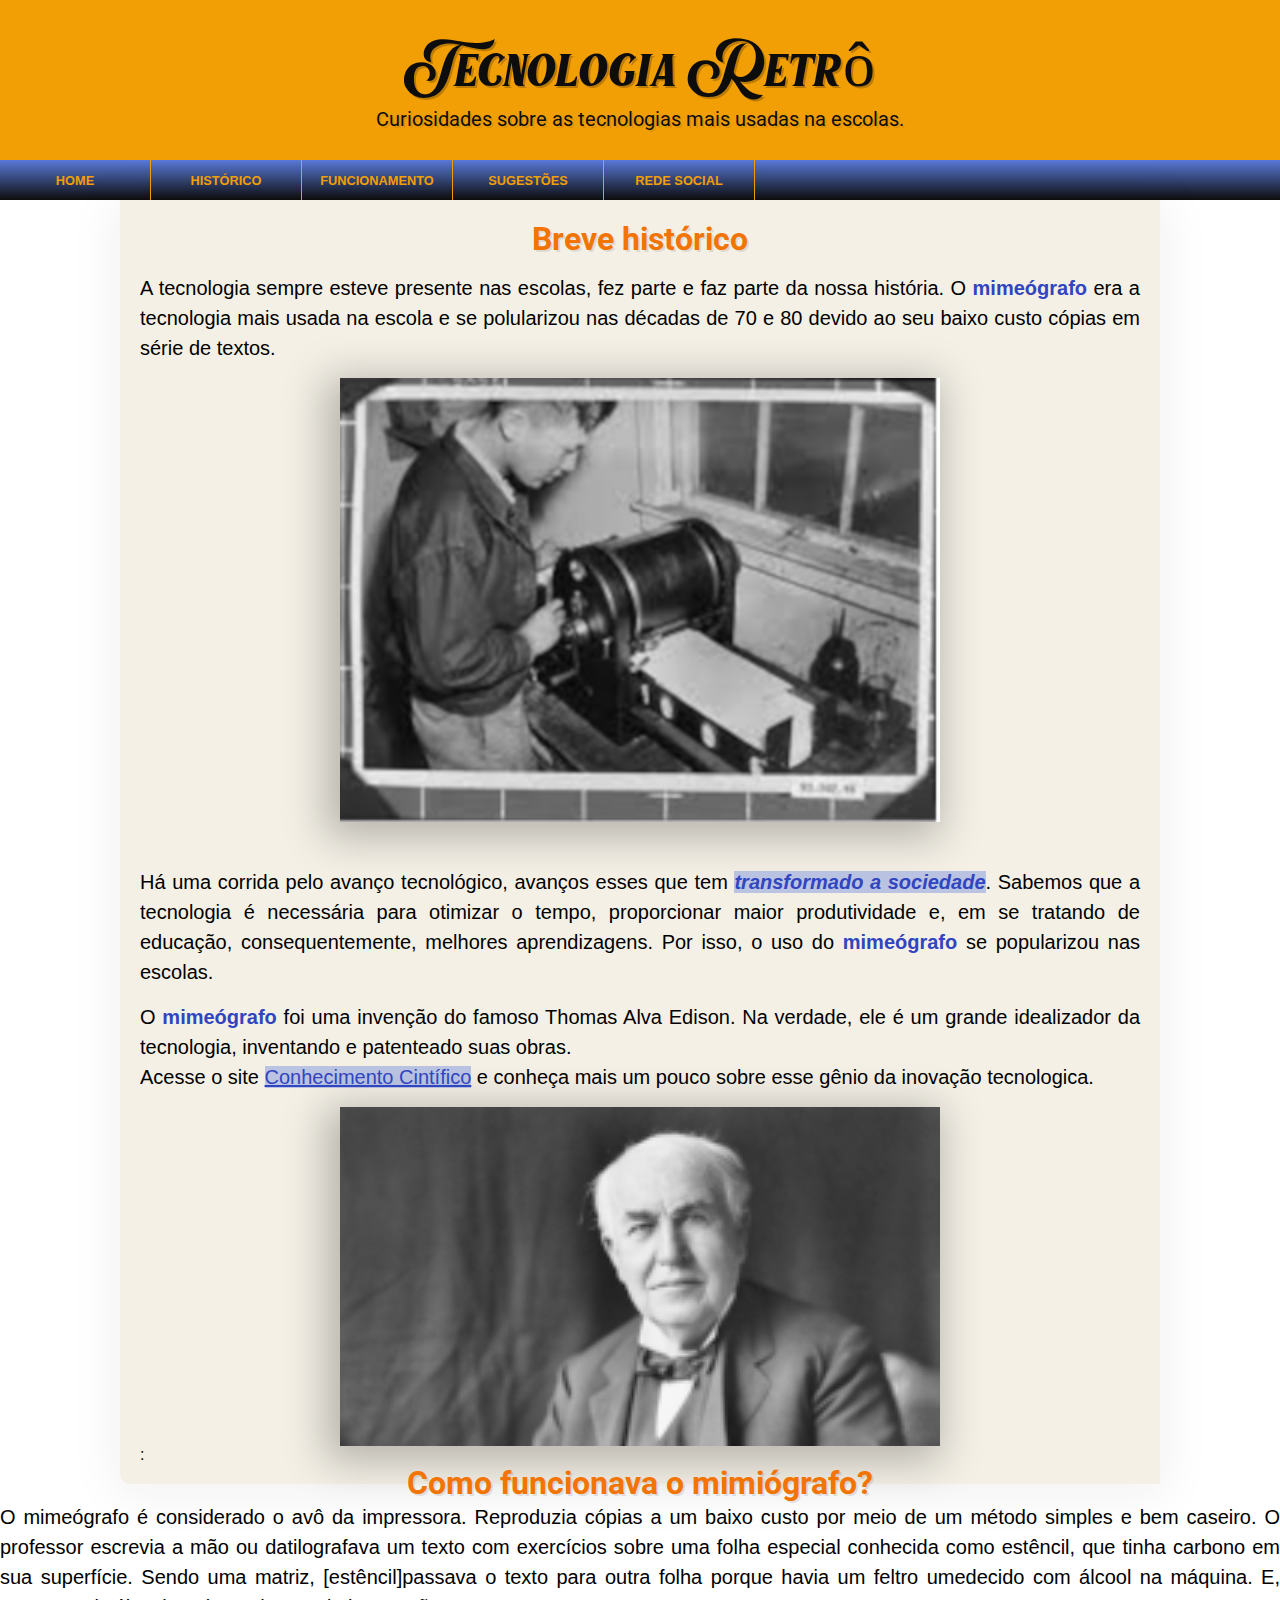
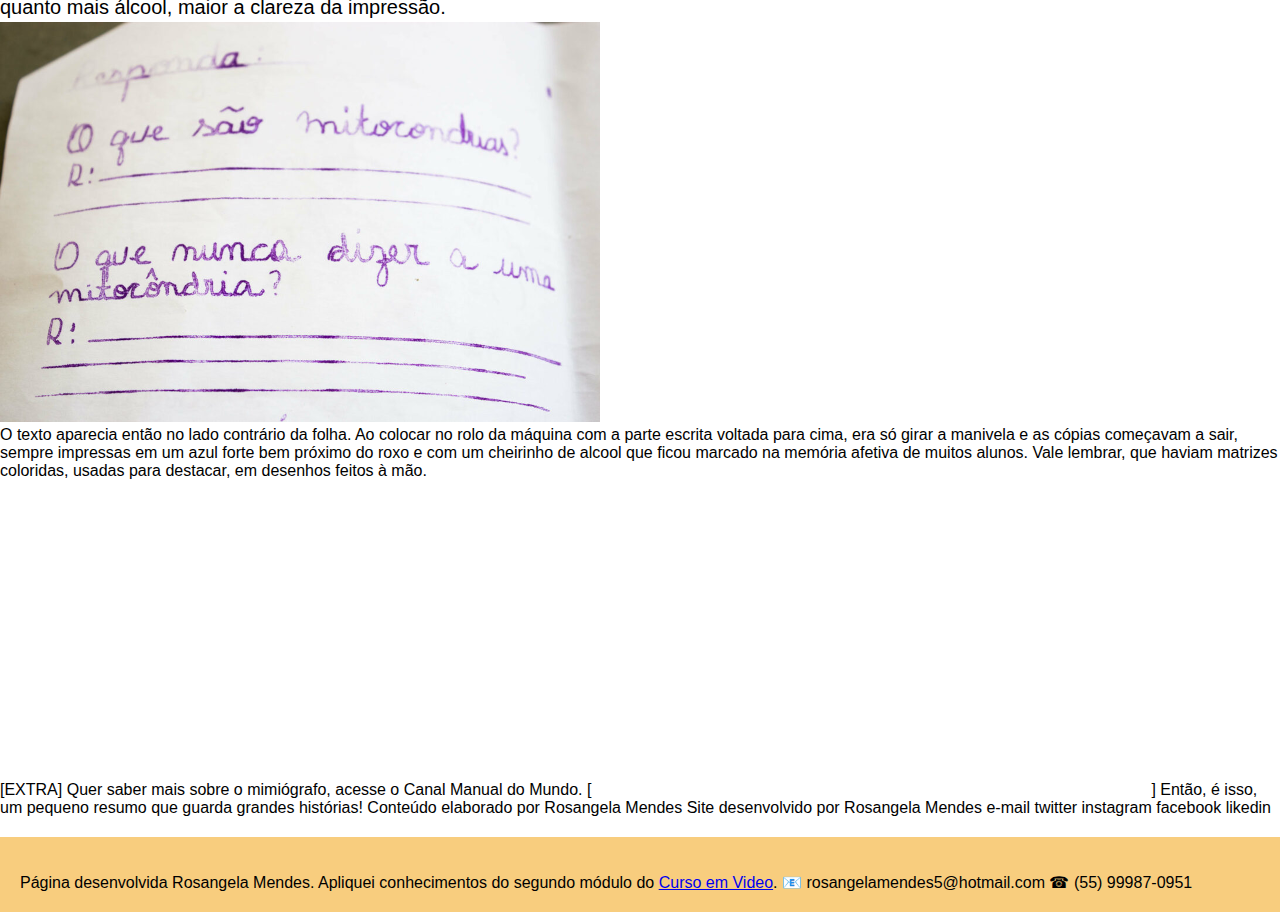
<file: index.html>
<!DOCTYPE html>
<html lang="pt-br">
<head>
    <meta charset="UTF-8">
    <meta http-equiv="X-UA-Compatible" content="IE=edge">
    <meta name="viewport" content="width=device-width, initial-scale=1.0">
    <title>Evolução tecnológica nas escolas</title>
   <link rel="shortcut icon" href="Imagens/favicon.ico.ico" type="image/x-icon">
   <link rel="stylesheet" href="estilo.css">
</head>
<body>
    
    <header>
        
        <h1>Tecnologia Retrô</h1>
         <P>Curiosidades sobre as tecnologias mais usadas na escolas.</P>
    </header>
    
   
        <nav id="menu">
            <ul>
            <li><a href="home.html" target="_self">HOME</a></li>

            <li><a href="historico.html" target="_self">HISTÓRICO </a>

            <li><a href="funcionamento.html" target="_self">FUNCIONAMENTO</a></li>

            <li><a href="sugestoes.html" target="_self">SUGESTÕES</a></li>

            <li><a href="redesocial.html" target="_self">REDE SOCIAL</a></li>


           
         
            </ul>
            </nav>

    <main>
   
        <h1>Breve histórico</h1> 
    <article>
        </article>
    <p>A tecnologia sempre esteve presente nas escolas, fez parte e faz parte da nossa história. O <strong>mimeógrafo</strong> era a tecnologia mais usada na escola e se polularizou nas décadas de 70 e 80 devido ao seu baixo custo cópias em série de textos. </p> 
    
    <picture>
        <source media="(max-width: 670px) (min-width: 300px)" srcset="Imagens/fotoantiga.png">
        <img src="Imagens/fotoantiga.png" alt="Foto antiga"> 
    </picture>
    
    <article>
        <p>
        Há uma corrida pelo avanço tecnológico, avanços esses que tem <strong> <em>transformado a sociedade</em></strong>.
        Sabemos que a tecnologia é necessária para otimizar o tempo, proporcionar maior produtividade e, em se tratando de educação, consequentemente, melhores aprendizagens. Por isso, o uso do <strong>mimeógrafo</strong> se popularizou nas escolas. <p> O <strong>mimeógrafo</strong> foi uma invenção do famoso Thomas Alva Edison. Na verdade, ele é um grande idealizador da tecnologia, inventando e patenteado suas obras. <br> Acesse o site <a href="https://conhecimentocientifico.com/thomas-edison/" target="_blank" class="externo"> Conhecimento Cintífico</a> e conheça mais um pouco sobre esse gênio da inovação tecnologica.</p>
        <picture>
        <source media="(max-width: 1000px)" srcset="tomasedison_600.png">
        <img src="Imagens/tomasedison_200.png" alt="tomasedison_200">
    </picture>
    </article>: 

    </main>
    
   <article>
       <h1>Como funcionava o mimiógrafo?</h1>
    <p>
        O mimeógrafo é considerado o avô da impressora. Reproduzia cópias a um baixo custo por meio de um método simples e bem caseiro.
        O professor escrevia a mão ou datilografava um texto com exercícios sobre uma folha especial conhecida como estêncil, que tinha carbono em sua superfície.
        Sendo uma matriz, [estêncil]passava o texto para outra folha porque havia um feltro umedecido com álcool na máquina. E, quanto mais álcool, maior a clareza da impressão.
    </p>
    <picture>
        <source media="(min-width: 1000px )" srcset="Imagens/folha-mimeografo600.png">
            <img src="Imagens/folha-mimeografo-P.jpeg" alt="folha">
    </picture>

   </article>
    

    
    <article>
        O texto aparecia então no lado contrário da folha. Ao colocar no rolo da máquina com a parte escrita voltada para cima, era só girar a manivela e as cópias começavam a sair, sempre impressas em um azul forte bem próximo do roxo e com um cheirinho de alcool que ficou marcado na memória afetiva de muitos alunos. Vale lembrar, que haviam matrizes coloridas, usadas para destacar, em desenhos feitos à mão.
         <picture>
            
        </picture>
    </article>

    </main>
    
    
    
    
    
    
    
    
    
    [EXTRA]
    Quer saber mais sobre o mimiógrafo, acesse o Canal Manual do Mundo. [<iframe width="560" height="315" src="https://www.youtube.com/embed/FkEwfLklGvs" title="YouTube video player" frameborder="0" allow="accelerometer; autoplay; clipboard-write; encrypted-media; gyroscope; picture-in-picture" allowfullscreen></iframe>]
    
    Então, é isso, um pequeno resumo que guarda grandes histórias!
    
    Conteúdo elaborado por Rosangela Mendes
    
    Site desenvolvido por Rosangela Mendes
    e-mail  twitter instagram facebook likedin


    <footer>
        <p>Página desenvolvida Rosangela Mendes. Apliquei conhecimentos do segundo módulo do <a href="https://www.youtube.com/watch?v=vPNIAJ9B4hg&t=9">Curso em Video</a>.
            &#128231; rosangelamendes5@hotmail.com &#9742; (55)
            99987-0951     </p>
        </footer>
</body>
</html>
</body>
</html>
</file>
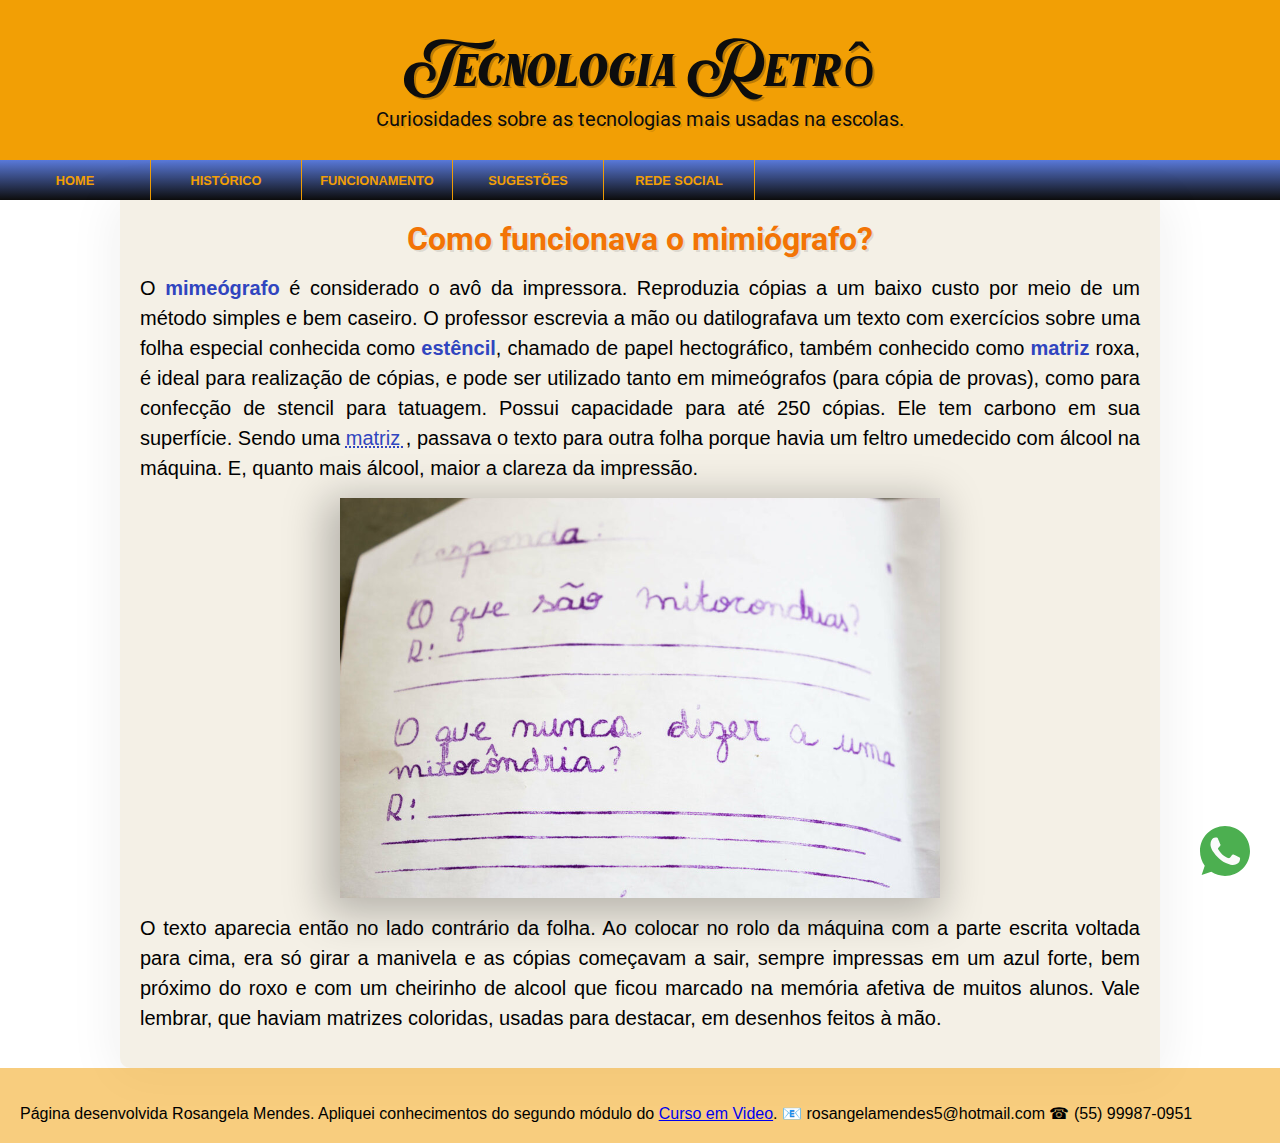
<file: funcionamento.html>
<!DOCTYPE html>
<html lang="pt-br">
<head>
    <meta charset="UTF-8">
    <meta http-equiv="X-UA-Compatible" content="IE=edge">
    <meta name="viewport" content="width=device-width, initial-scale=1.0">
    <title>Funcionamento</title>
    <link rel="shortcut icon" href="Imagens/favicon.ico.ico" type="image/x-icon">
   <link rel="stylesheet" href="estilo.css">
</head>
<body>
    <header>
        
        <h1>Tecnologia Retrô</h1>
         <P>Curiosidades sobre as tecnologias mais usadas na escolas.</P>
    </header>
    <nav id="menu">
        <ul>
        <li><a href="home.html" target="_self">HOME</a></li>

        <li><a href="historico.html" target="_self">HISTÓRICO </a>

        <li><a href="funcionamento.html" target="_self">FUNCIONAMENTO</a></li>

        <li><a href="sugestoes.html" target="_self">SUGESTÕES</a></li>

        <li><a href="redesocial.html" target="_self">REDE SOCIAL</a></li>

       
     
     
        </ul>
        </nav>
<main>

     
   <article>
    <h1>Como funcionava o mimiógrafo?</h1>
 <p>
     O <strong>mimeógrafo</strong> é considerado o avô da impressora. Reproduzia cópias a um baixo custo por meio de um método simples e bem caseiro.
     O professor escrevia a mão ou datilografava um texto com exercícios sobre uma folha especial conhecida como <strong>estêncil</strong>, chamado de papel hectográfico, também conhecido como <strong>matriz</strong> roxa, é ideal para realização de cópias, e pode ser utilizado tanto em mimeógrafos (para cópia de provas), como para confecção de stencil para tatuagem. Possui capacidade para até 250 cópias.  Ele tem carbono em sua superfície.
     Sendo uma <abbr title="ESTENCIL"> matriz </abbr></abbr>, passava o texto para outra folha porque havia um feltro umedecido com álcool na máquina. E, quanto mais álcool, maior a clareza da impressão.
 </p>
 <picture>
     <source media="(min-width: 1000px )" srcset="Imagens/folha-mimeografo600.png">
         <img src="Imagens/folha-mimeografo-P.jpeg" alt="folha">
 </picture>

</article>
 

 
 <article>
     <p>O texto aparecia então no lado contrário da folha. Ao colocar no rolo da máquina com a parte escrita voltada para cima, era só girar a manivela e as cópias começavam a sair, sempre impressas em um azul forte, bem próximo do roxo e com um cheirinho de alcool que ficou marcado na memória afetiva de muitos alunos. Vale lembrar, que haviam matrizes coloridas, usadas para destacar, em desenhos feitos à mão.</p>
      <picture>
         
     </picture>
 </article>

 </main>

 <footer>
    <p>Página desenvolvida Rosangela Mendes. Apliquei conhecimentos do segundo módulo do <a href="https://www.youtube.com/watch?v=vPNIAJ9B4hg&t=9">Curso em Video</a>.
&#128231; rosangelamendes5@hotmail.com &#9742; (55)
99987-0951     </p>
 
<a href="https://api.whatsapp.com/send?phone=55999870951&text=Texto%20aqui"
    target="_blank"
    style="position:fixed;bottom:20px;right:30px;">
    <svg enable-background="new 0 0 512 512" width="50" height="50" version="1.1" viewBox="0 0 512 512" xml:space="preserve" xmlns="http://www.w3.org/2000/svg"><path d="M256.064,0h-0.128l0,0C114.784,0,0,114.816,0,256c0,56,18.048,107.904,48.736,150.048l-31.904,95.104  l98.4-31.456C155.712,496.512,204,512,256.064,512C397.216,512,512,397.152,512,256S397.216,0,256.064,0z" fill="#4CAF50"/><path d="m405.02 361.5c-6.176 17.44-30.688 31.904-50.24 36.128-13.376 2.848-30.848 5.12-89.664-19.264-75.232-31.168-123.68-107.62-127.46-112.58-3.616-4.96-30.4-40.48-30.4-77.216s18.656-54.624 26.176-62.304c6.176-6.304 16.384-9.184 26.176-9.184 3.168 0 6.016 0.16 8.576 0.288 7.52 0.32 11.296 0.768 16.256 12.64 6.176 14.88 21.216 51.616 23.008 55.392 1.824 3.776 3.648 8.896 1.088 13.856-2.4 5.12-4.512 7.392-8.288 11.744s-7.36 7.68-11.136 12.352c-3.456 4.064-7.36 8.416-3.008 15.936 4.352 7.36 19.392 31.904 41.536 51.616 28.576 25.44 51.744 33.568 60.032 37.024 6.176 2.56 13.536 1.952 18.048-2.848 5.728-6.176 12.8-16.416 20-26.496 5.12-7.232 11.584-8.128 18.368-5.568 6.912 2.4 43.488 20.48 51.008 24.224 7.52 3.776 12.48 5.568 14.304 8.736 1.792 3.168 1.792 18.048-4.384 35.52z" fill="#FAFAFA"/></svg>
</a>
</footer>

</body>
</html>
</file>
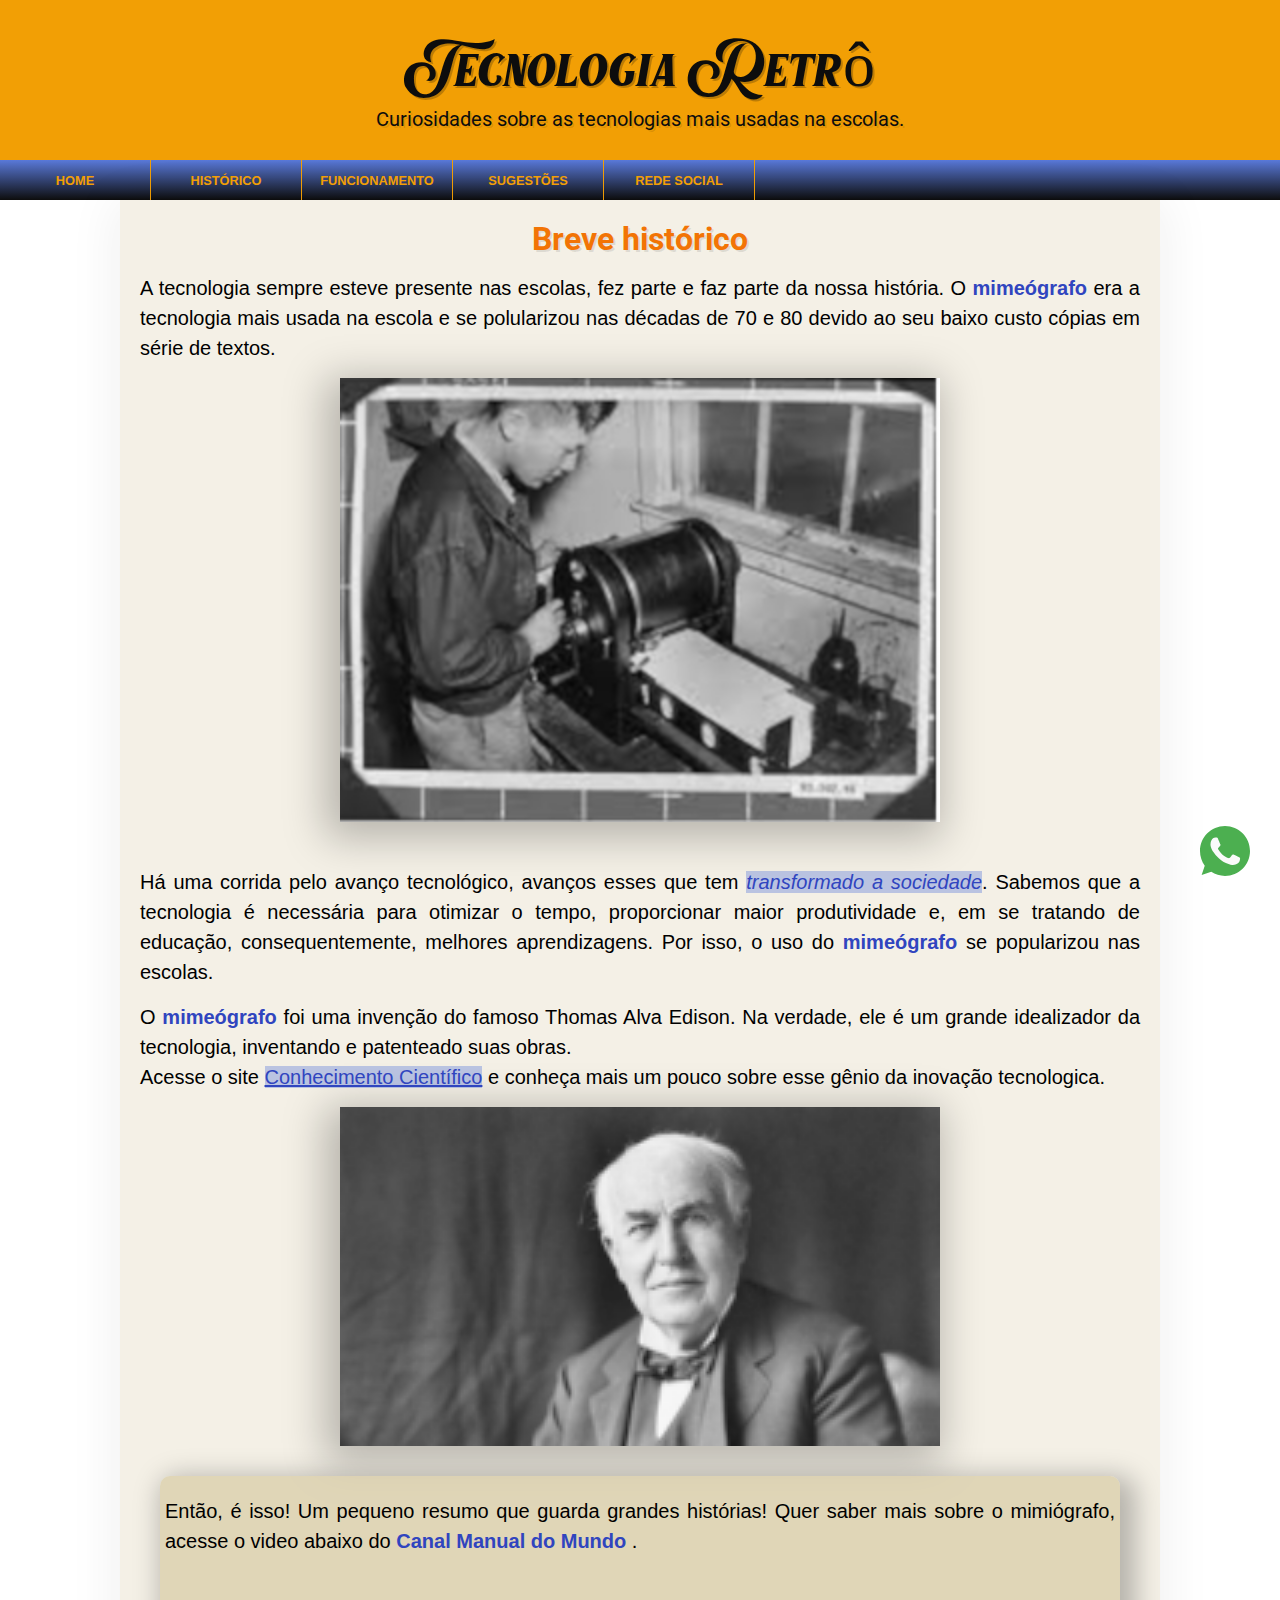
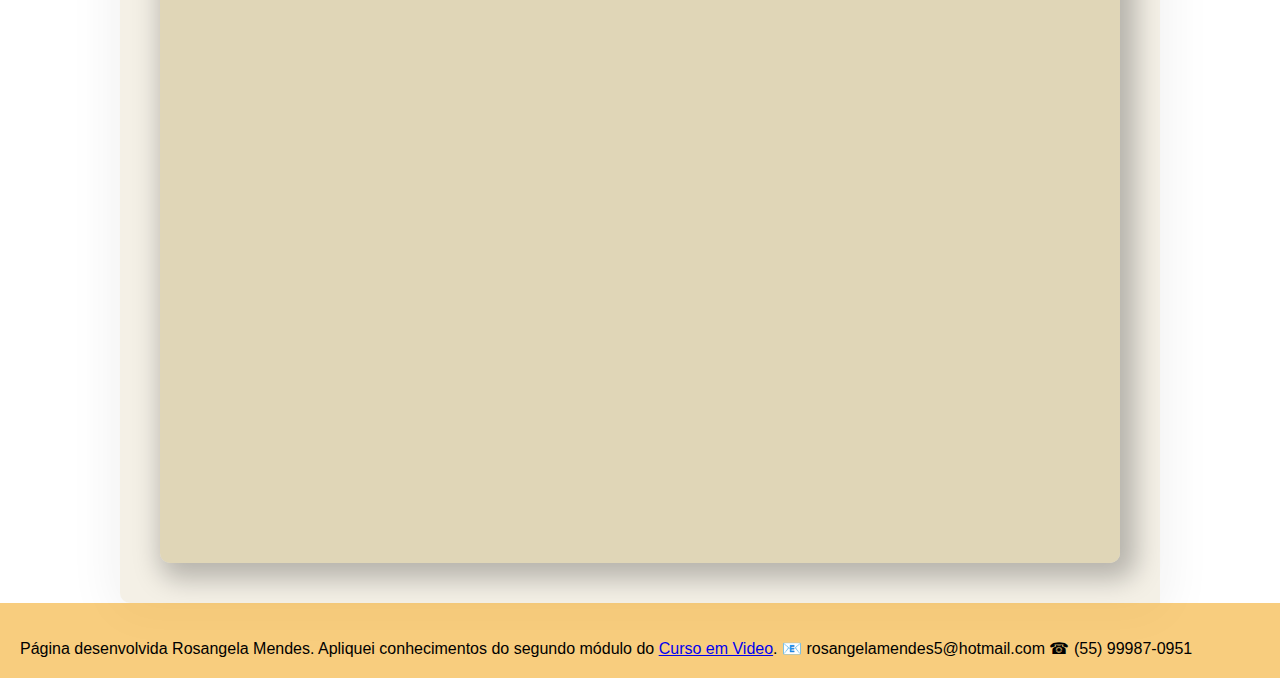
<file: historico.html>
<!DOCTYPE html>
<html lang="pt-br">
<head>
    <meta charset="UTF-8">
    <meta http-equiv="X-UA-Compatible" content="IE=edge">
    <meta name="viewport" content="width=device-width, initial-scale=1.0">
    <title>Histórico</title>
    <link rel="shortcut icon" href="Imagens/favicon.ico.ico" type="image/x-icon">
   <link rel="stylesheet" href="estilo.css">
</head>
<body>
    <header>
        
        <h1>Tecnologia Retrô</h1>
         <P>Curiosidades sobre as tecnologias mais usadas na escolas.</P>
    </header>
    
   
        <nav id="menu">
            <ul>
            <li><a href="home.html" target="_self">HOME</a></li>

            <li><a href="historico.html" target="_self">HISTÓRICO </a>

            <li><a href="funcionamento.html" target="_self">FUNCIONAMENTO</a></li>

            <li><a href="sugestoes.html" target="_self">SUGESTÕES</a></li>

            <li><a href="redesocial.html" target="_self">REDE SOCIAL</a></li>

           
         
          
            </ul>
            </nav>
            
        <main>
   
            <h1>Breve histórico</h1> 
       
        <p>A tecnologia sempre esteve presente nas escolas, fez parte e faz parte da nossa história. O <strong>mimeógrafo</strong> era a tecnologia mais usada na escola e se polularizou nas décadas de 70 e 80 devido ao seu baixo custo cópias em série de textos. </p> 
        
        <picture>
            <source media="(max-width: 670px) (min-width: 300px)" srcset="Imagens/fotoantiga.png">
            <img src="Imagens/fotoantiga.png" alt="Foto antiga"> 
        </picture>
        
            <p>
            Há uma corrida pelo avanço tecnológico, avanços esses que tem  <em>transformado a sociedade</em>.
            Sabemos que a tecnologia é necessária para otimizar o tempo, proporcionar maior produtividade e, em se tratando de educação, consequentemente, melhores aprendizagens. Por isso, o uso do <strong>mimeógrafo</strong> se popularizou nas escolas. <p> O <strong>mimeógrafo</strong> foi uma invenção do famoso Thomas Alva Edison. Na verdade, ele é um grande idealizador da tecnologia, inventando e patenteado suas obras. <br> Acesse o site <a href="https://conhecimentocientifico.com/thomas-edison/" target="_blank" class="externo"> Conhecimento Científico</a> e conheça mais um pouco sobre esse gênio da inovação tecnologica.</p>
            <picture>

            <source media="(max-width: 670px) (min-width: 100px)" srcset="tomasedison_600.png">
            <img src="Imagens/tomasedison_200.png" alt="tomasedison_200">
        </picture>
        <article>
            <aside>
                <p>Então, é isso! Um pequeno resumo que guarda grandes histórias! Quer saber mais sobre o mimiógrafo, acesse o video abaixo do <strong>Canal Manual do Mundo
                    </strong>.
                 <div class="video"><iframe width="560" height="315" src="https://www.youtube.com/embed/FkEwfLklGvs" title="YouTube video player" frameborder="0" allow="accelerometer; autoplay; clipboard-write; encrypted-media; gyroscope; picture-in-picture" allowfullscreen></iframe></div>
            
            </aside>
            
        </article>

    
    
        </main>
     
       
<footer>
    <p>Página desenvolvida Rosangela Mendes. Apliquei conhecimentos do segundo módulo do <a href="https://www.youtube.com/watch?v=vPNIAJ9B4hg&t=9">Curso em Video</a>.
        &#128231; rosangelamendes5@hotmail.com &#9742; (55)
        99987-0951     </p>
 
<a href="https://api.whatsapp.com/send?phone=55999870951&text=Texto%20aqui"
    target="_blank"
    style="position:fixed;bottom:20px;right:30px;">
    <svg enable-background="new 0 0 512 512" width="50" height="50" version="1.1" viewBox="0 0 512 512" xml:space="preserve" xmlns="http://www.w3.org/2000/svg"><path d="M256.064,0h-0.128l0,0C114.784,0,0,114.816,0,256c0,56,18.048,107.904,48.736,150.048l-31.904,95.104  l98.4-31.456C155.712,496.512,204,512,256.064,512C397.216,512,512,397.152,512,256S397.216,0,256.064,0z" fill="#4CAF50"/><path d="m405.02 361.5c-6.176 17.44-30.688 31.904-50.24 36.128-13.376 2.848-30.848 5.12-89.664-19.264-75.232-31.168-123.68-107.62-127.46-112.58-3.616-4.96-30.4-40.48-30.4-77.216s18.656-54.624 26.176-62.304c6.176-6.304 16.384-9.184 26.176-9.184 3.168 0 6.016 0.16 8.576 0.288 7.52 0.32 11.296 0.768 16.256 12.64 6.176 14.88 21.216 51.616 23.008 55.392 1.824 3.776 3.648 8.896 1.088 13.856-2.4 5.12-4.512 7.392-8.288 11.744s-7.36 7.68-11.136 12.352c-3.456 4.064-7.36 8.416-3.008 15.936 4.352 7.36 19.392 31.904 41.536 51.616 28.576 25.44 51.744 33.568 60.032 37.024 6.176 2.56 13.536 1.952 18.048-2.848 5.728-6.176 12.8-16.416 20-26.496 5.12-7.232 11.584-8.128 18.368-5.568 6.912 2.4 43.488 20.48 51.008 24.224 7.52 3.776 12.48 5.568 14.304 8.736 1.792 3.168 1.792 18.048-4.384 35.52z" fill="#FAFAFA"/></svg>
</a>
</footer>
  
</body>
</html>
</file>
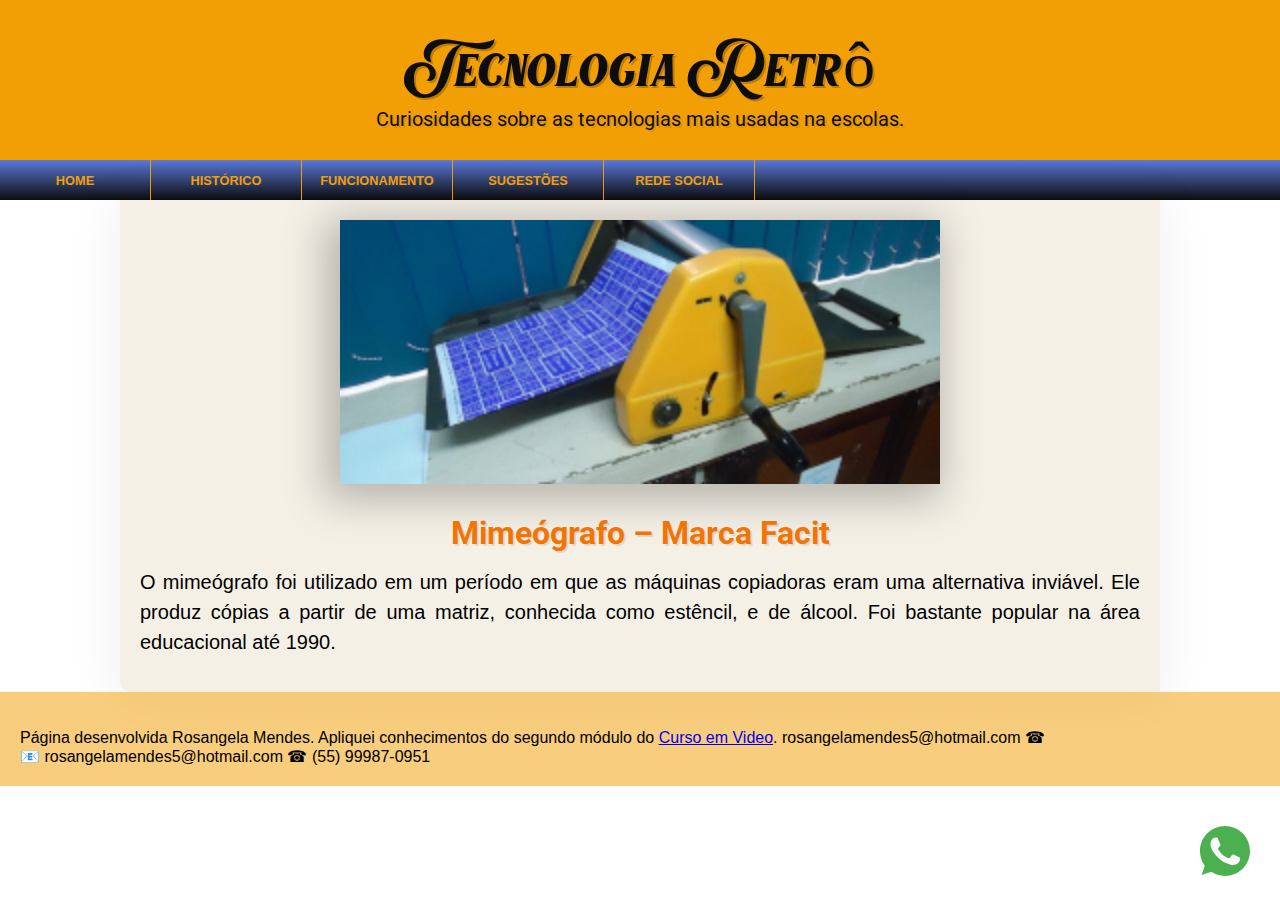
<file: home.html>
<!DOCTYPE html>
<html lang="pt-br">
<head>
    <meta charset="UTF-8">
    <meta http-equiv="X-UA-Compatible" content="IE=edge">
    <meta name="viewport" content="width=device-width, initial-scale=1.0">
    <title>Evolução tecnológica nas escolas</title>
    <link rel="shortcut icon" href="Imagens/favicon.ico.ico" type="image/x-icon">
    <link rel="stylesheet" href="estilo.css">
  
<body>
    <header>
        
        <h1>Tecnologia Retrô</h1>
         <P>Curiosidades sobre as tecnologias mais usadas na escolas.</P>
    </header>
    
   
        <nav id="menu">
            <ul>
            <li><a href="home.html" target="_self">HOME</a></li>

            <li><a href="historico.html" target="_self">HISTÓRICO </a>

            <li><a href="funcionamento.html" target="_self">FUNCIONAMENTO</a></li>

            <li><a href="sugestoes.html" target="_self">SUGESTÕES</a></li>

            <li><a href="redesocial.html" target="_self">REDE SOCIAL</a></li>
            

           
         
           
            </ul>
            </nav>
<main>
    
    <picture>
        <div class="container"> 
           <source media="(max-width: 670px)" srcset="estencil-mimeografo-P.png">
           <img src="Imagens/estencil-mimeografo-300.png" alt="mimeografo">

        </div>

</picture>

<article>
    <h1>Mimeógrafo – Marca Facit</h1>
<p>O mimeógrafo foi utilizado em um período em que as máquinas copiadoras eram uma alternativa inviável. Ele produz cópias a partir de uma matriz, conhecida como estêncil, e de álcool. Foi bastante popular na área educacional até 1990.</p>
</article>
</main>

 


<footer>
    <p>Página desenvolvida Rosangela Mendes. Apliquei conhecimentos do segundo módulo do <a href="https://www.youtube.com/watch?v=vPNIAJ9B4hg&t=9">Curso em Video</a>.

         rosangelamendes5@hotmail.com &#9742; 
     </p>

        &#128231; rosangelamendes5@hotmail.com &#9742; (55) 99987-0951     </p>

 
<a href="https://api.whatsapp.com/send?phone=55999870951&text=Texto%20aqui"
    target="_blank"
    style="position:fixed;bottom:20px;right:30px;">
    <svg enable-background="new 0 0 512 512" width="50" height="50" version="1.1" viewBox="0 0 512 512" xml:space="preserve" xmlns="http://www.w3.org/2000/svg"><path d="M256.064,0h-0.128l0,0C114.784,0,0,114.816,0,256c0,56,18.048,107.904,48.736,150.048l-31.904,95.104  l98.4-31.456C155.712,496.512,204,512,256.064,512C397.216,512,512,397.152,512,256S397.216,0,256.064,0z" fill="#4CAF50"/><path d="m405.02 361.5c-6.176 17.44-30.688 31.904-50.24 36.128-13.376 2.848-30.848 5.12-89.664-19.264-75.232-31.168-123.68-107.62-127.46-112.58-3.616-4.96-30.4-40.48-30.4-77.216s18.656-54.624 26.176-62.304c6.176-6.304 16.384-9.184 26.176-9.184 3.168 0 6.016 0.16 8.576 0.288 7.52 0.32 11.296 0.768 16.256 12.64 6.176 14.88 21.216 51.616 23.008 55.392 1.824 3.776 3.648 8.896 1.088 13.856-2.4 5.12-4.512 7.392-8.288 11.744s-7.36 7.68-11.136 12.352c-3.456 4.064-7.36 8.416-3.008 15.936 4.352 7.36 19.392 31.904 41.536 51.616 28.576 25.44 51.744 33.568 60.032 37.024 6.176 2.56 13.536 1.952 18.048-2.848 5.728-6.176 12.8-16.416 20-26.496 5.12-7.232 11.584-8.128 18.368-5.568 6.912 2.4 43.488 20.48 51.008 24.224 7.52 3.776 12.48 5.568 14.304 8.736 1.792 3.168 1.792 18.048-4.384 35.52z" fill="#FAFAFA"/></svg>
</a>
</footer>
<script>
    var nome = window.prompt('Qual é o seu nome?')
    window.alert('Bem-vindo(a), ' + nome + '!')
</script>
</body>
</html>
</file>
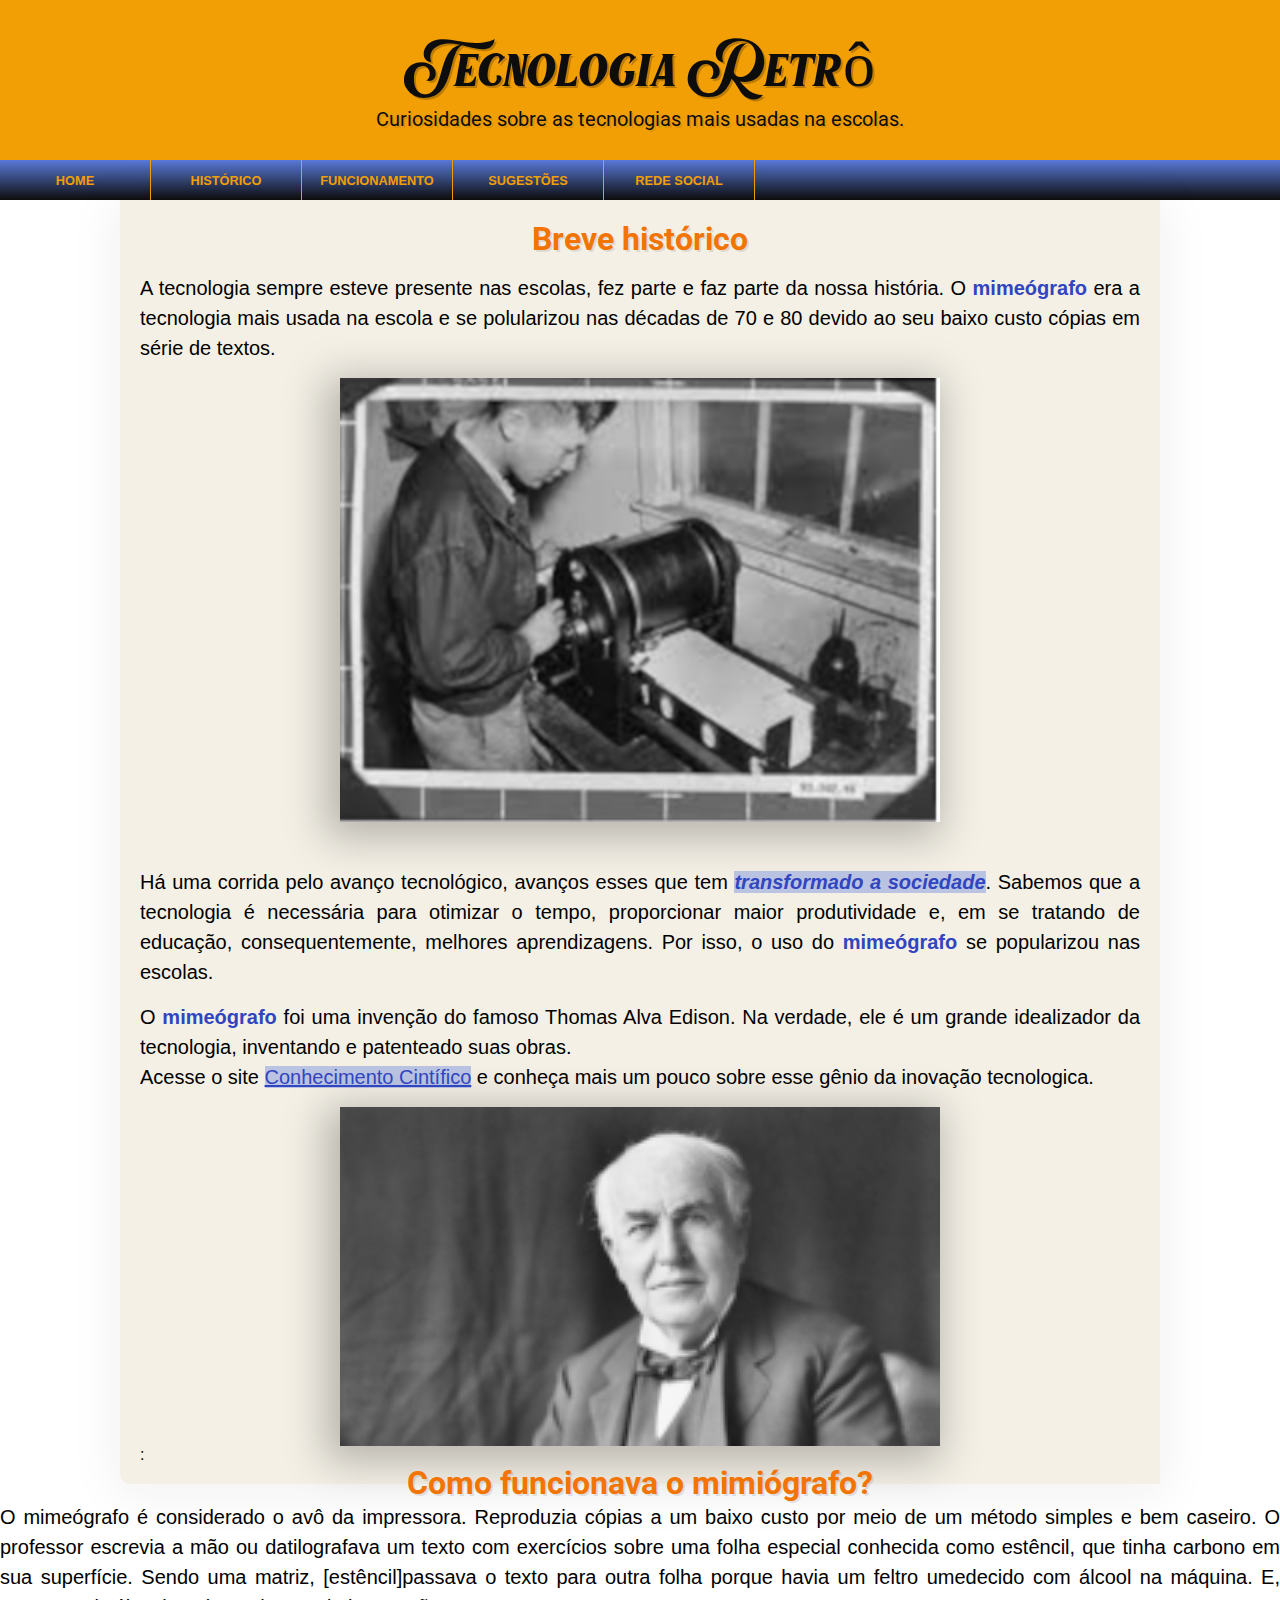
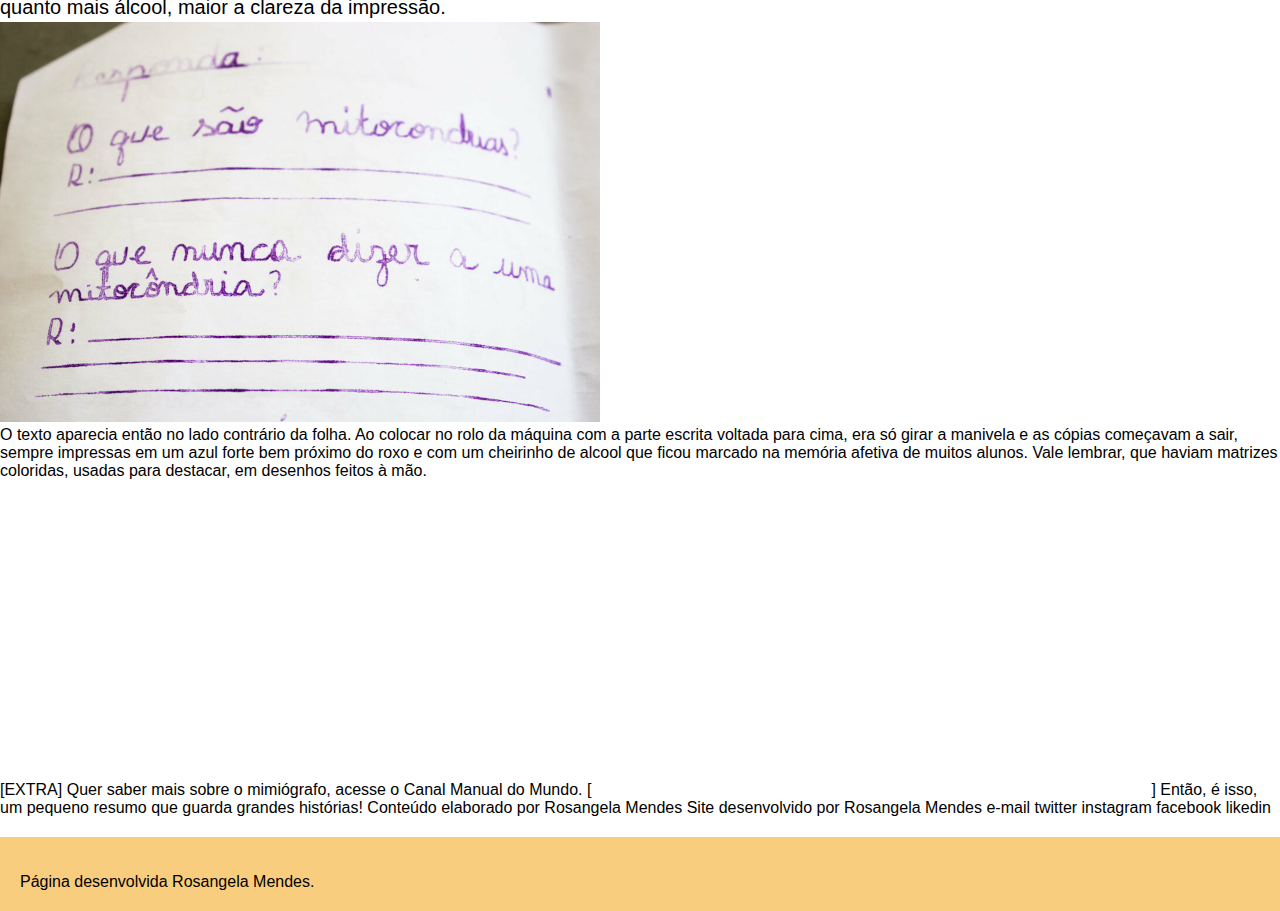
<file: mimeografo.html>
<!DOCTYPE html>
<html lang="pt-br">
<head>
    <meta charset="UTF-8">
    <meta http-equiv="X-UA-Compatible" content="IE=edge">
    <meta name="viewport" content="width=device-width, initial-scale=1.0">
    <title>Evolução tecnológica nas escolas</title>
   <link rel="shortcut icon" href="Imagens/favicon.ico.ico" type="image/x-icon">
   <link rel="stylesheet" href="estilo.css">
</head>
<body>
    
    <header>
        
        <h1>Tecnologia Retrô</h1>
         <P>Curiosidades sobre as tecnologias mais usadas na escolas.</P>
    </header>
    
   
        <nav id="menu">
            <ul>
            <li><a href="home.html" target="_self">HOME</a></li>

            <li><a href="historico.html" target="_self">HISTÓRICO </a>

            <li><a href="funcionamento.html" target="_self">FUNCIONAMENTO</a></li>

            <li><a href="sugestoes.html" target="_self">SUGESTÕES</a></li>

            <li><a href="redesocial.html" target="_self">REDE SOCIAL</a></li>


           
         
            </ul>
            </nav>

    <main>
   
        <h1>Breve histórico</h1> 
    <article>
        </article>
    <p>A tecnologia sempre esteve presente nas escolas, fez parte e faz parte da nossa história. O <strong>mimeógrafo</strong> era a tecnologia mais usada na escola e se polularizou nas décadas de 70 e 80 devido ao seu baixo custo cópias em série de textos. </p> 
    
    <picture>
        <source media="(max-width: 670px) (min-width: 300px)" srcset="Imagens/fotoantiga.png">
        <img src="Imagens/fotoantiga.png" alt="Foto antiga"> 
    </picture>
    
    <article>
        <p>
        Há uma corrida pelo avanço tecnológico, avanços esses que tem <strong> <em>transformado a sociedade</em></strong>.
        Sabemos que a tecnologia é necessária para otimizar o tempo, proporcionar maior produtividade e, em se tratando de educação, consequentemente, melhores aprendizagens. Por isso, o uso do <strong>mimeógrafo</strong> se popularizou nas escolas. <p> O <strong>mimeógrafo</strong> foi uma invenção do famoso Thomas Alva Edison. Na verdade, ele é um grande idealizador da tecnologia, inventando e patenteado suas obras. <br> Acesse o site <a href="https://conhecimentocientifico.com/thomas-edison/" target="_blank" class="externo"> Conhecimento Cintífico</a> e conheça mais um pouco sobre esse gênio da inovação tecnologica.</p>
        <picture>
        <source media="(max-width: 1000px)" srcset="tomasedison_600.png">
        <img src="Imagens/tomasedison_200.png" alt="tomasedison_200">
    </picture>
    </article>: 

    </main>
    
   <article>
       <h1>Como funcionava o mimiógrafo?</h1>
    <p>
        O mimeógrafo é considerado o avô da impressora. Reproduzia cópias a um baixo custo por meio de um método simples e bem caseiro.
        O professor escrevia a mão ou datilografava um texto com exercícios sobre uma folha especial conhecida como estêncil, que tinha carbono em sua superfície.
        Sendo uma matriz, [estêncil]passava o texto para outra folha porque havia um feltro umedecido com álcool na máquina. E, quanto mais álcool, maior a clareza da impressão.
    </p>
    <picture>
        <source media="(min-width: 1000px )" srcset="Imagens/folha-mimeografo600.png">
            <img src="Imagens/folha-mimeografo-P.jpeg" alt="folha">
    </picture>

   </article>
    

    
    <article>
        O texto aparecia então no lado contrário da folha. Ao colocar no rolo da máquina com a parte escrita voltada para cima, era só girar a manivela e as cópias começavam a sair, sempre impressas em um azul forte bem próximo do roxo e com um cheirinho de alcool que ficou marcado na memória afetiva de muitos alunos. Vale lembrar, que haviam matrizes coloridas, usadas para destacar, em desenhos feitos à mão.
         <picture>
            
        </picture>
    </article>

    </main>
    
    
    
    
    
    
    
    
    
    [EXTRA]
    Quer saber mais sobre o mimiógrafo, acesse o Canal Manual do Mundo. [<iframe width="560" height="315" src="https://www.youtube.com/embed/FkEwfLklGvs" title="YouTube video player" frameborder="0" allow="accelerometer; autoplay; clipboard-write; encrypted-media; gyroscope; picture-in-picture" allowfullscreen></iframe>]
    
    Então, é isso, um pequeno resumo que guarda grandes histórias!
    
    Conteúdo elaborado por Rosangela Mendes
    
    Site desenvolvido por Rosangela Mendes
    e-mail  twitter instagram facebook likedin


    <footer>
        <p>Página desenvolvida Rosangela Mendes. </p>
        </footer>
</body>
</html>
</file>
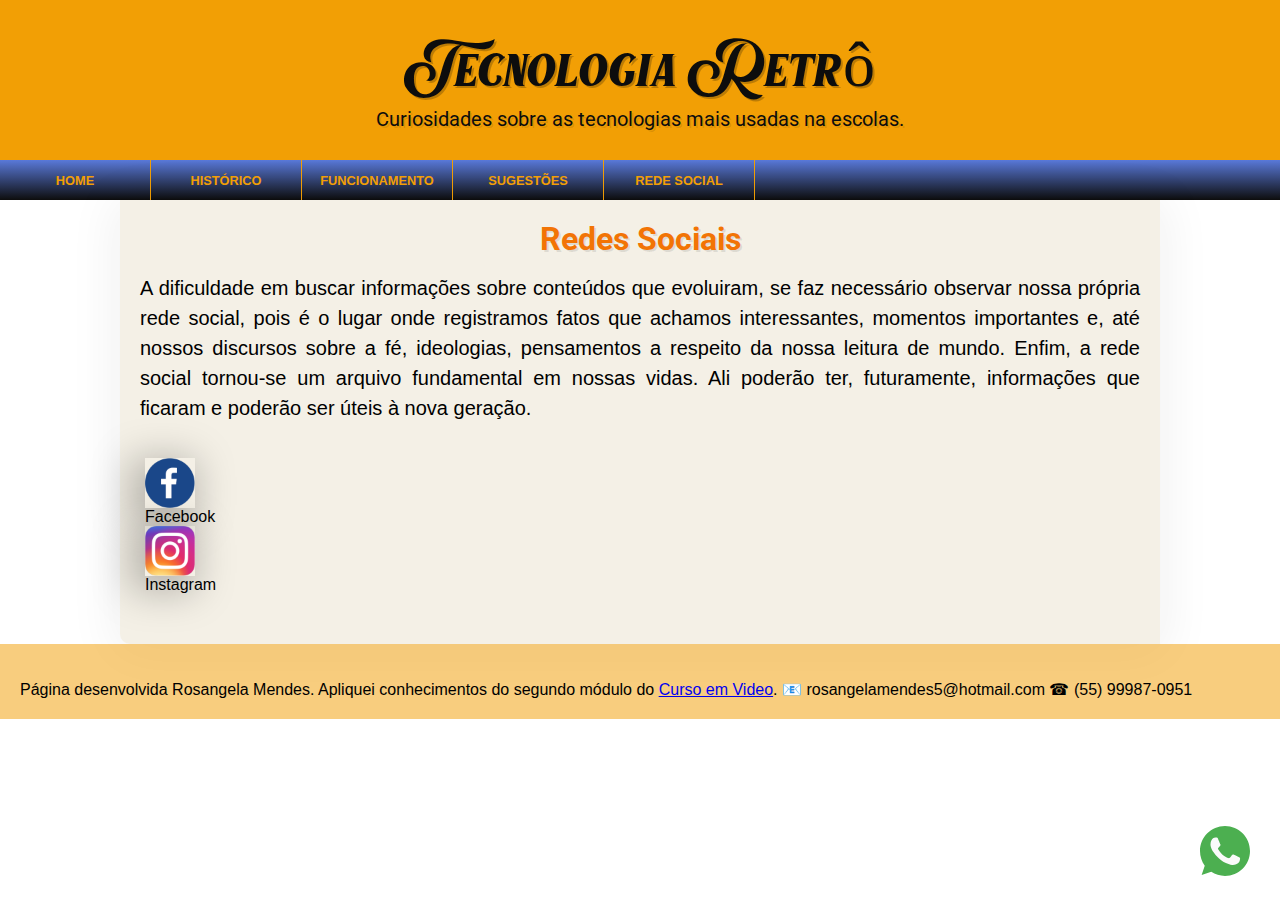
<file: redesocial.html>
<!DOCTYPE html>
<html lang="pt-br">
<head>
    <meta charset="UTF-8">
    <meta http-equiv="X-UA-Compatible" content="IE=edge">
    <meta name="viewport" content="width=device-width, initial-scale=1.0">
    <title>Rede Social</title>
    <link rel="shortcut icon" href="Imagens/favicon.ico.ico" type="image/x-icon">
   <link rel="stylesheet" href="estilo.css">
</head>
<body>
<header>

    <h1>Tecnologia Retrô</h1>
    <P>Curiosidades sobre as tecnologias mais usadas na escolas.</P>
</header>

<nav id="menu">
   <ul>
   <li><a href="home.html" target="_self">HOME</a></li>

   <li><a href="historico.html" target="_self">HISTÓRICO </a>

   <li><a href="funcionamento.html" target="_self">FUNCIONAMENTO</a></li>

   <li><a href="sugestoes.html" target="_self">SUGESTÕES</a></li>

   <li><a href="redesocial.html" target="_self">REDE SOCIAL</a></li>

   </ul>
   </nav>

<main>

    <h1>
        Redes Sociais
    </h1>

    <p>
        A dificuldade em buscar informações sobre conteúdos que evoluiram, se faz necessário observar nossa própria rede social, pois é o lugar onde registramos fatos que achamos interessantes, momentos importantes e, até nossos discursos sobre a fé, ideologias, pensamentos a respeito da nossa leitura de mundo. Enfim, a rede social tornou-se um arquivo fundamental em nossas vidas. Ali poderão ter, futuramente, informações que ficaram e poderão ser úteis à nova geração.
    </p>
   
            <section>
                                
                <p>
                    <a href="https://www.facebook.com/rozangelamendes">   <img src="Imagens/Facebook.png" alt=""> </a><span>Facebook</span>
                    <a href="https://www.instagram.com/ro.mmendes/"> <img src="Imagens/Instagram.png" alt=""></a> <span>Instagram</span>
                </p>

            
            </section>
         
    </main>
    
<footer>
    <p>Página desenvolvida Rosangela Mendes. Apliquei conhecimentos do segundo módulo do <a href="https://www.youtube.com/watch?v=vPNIAJ9B4hg&t=9">Curso em Video</a>.
        &#128231; rosangelamendes5@hotmail.com &#9742; (55)
        99987-0951     </p>
 
<a href="https://api.whatsapp.com/send?phone=55999870951&text=Texto%20aqui"
    target="_blank"
    style="position:fixed;bottom:20px;right:30px;">
    <svg enable-background="new 0 0 512 512" width="50" height="50" version="1.1" viewBox="0 0 512 512" xml:space="preserve" xmlns="http://www.w3.org/2000/svg"><path d="M256.064,0h-0.128l0,0C114.784,0,0,114.816,0,256c0,56,18.048,107.904,48.736,150.048l-31.904,95.104  l98.4-31.456C155.712,496.512,204,512,256.064,512C397.216,512,512,397.152,512,256S397.216,0,256.064,0z" fill="#4CAF50"/><path d="m405.02 361.5c-6.176 17.44-30.688 31.904-50.24 36.128-13.376 2.848-30.848 5.12-89.664-19.264-75.232-31.168-123.68-107.62-127.46-112.58-3.616-4.96-30.4-40.48-30.4-77.216s18.656-54.624 26.176-62.304c6.176-6.304 16.384-9.184 26.176-9.184 3.168 0 6.016 0.16 8.576 0.288 7.52 0.32 11.296 0.768 16.256 12.64 6.176 14.88 21.216 51.616 23.008 55.392 1.824 3.776 3.648 8.896 1.088 13.856-2.4 5.12-4.512 7.392-8.288 11.744s-7.36 7.68-11.136 12.352c-3.456 4.064-7.36 8.416-3.008 15.936 4.352 7.36 19.392 31.904 41.536 51.616 28.576 25.44 51.744 33.568 60.032 37.024 6.176 2.56 13.536 1.952 18.048-2.848 5.728-6.176 12.8-16.416 20-26.496 5.12-7.232 11.584-8.128 18.368-5.568 6.912 2.4 43.488 20.48 51.008 24.224 7.52 3.776 12.48 5.568 14.304 8.736 1.792 3.168 1.792 18.048-4.384 35.52z" fill="#FAFAFA"/></svg>
</a>
</footer>
</body>
</html>
</file>
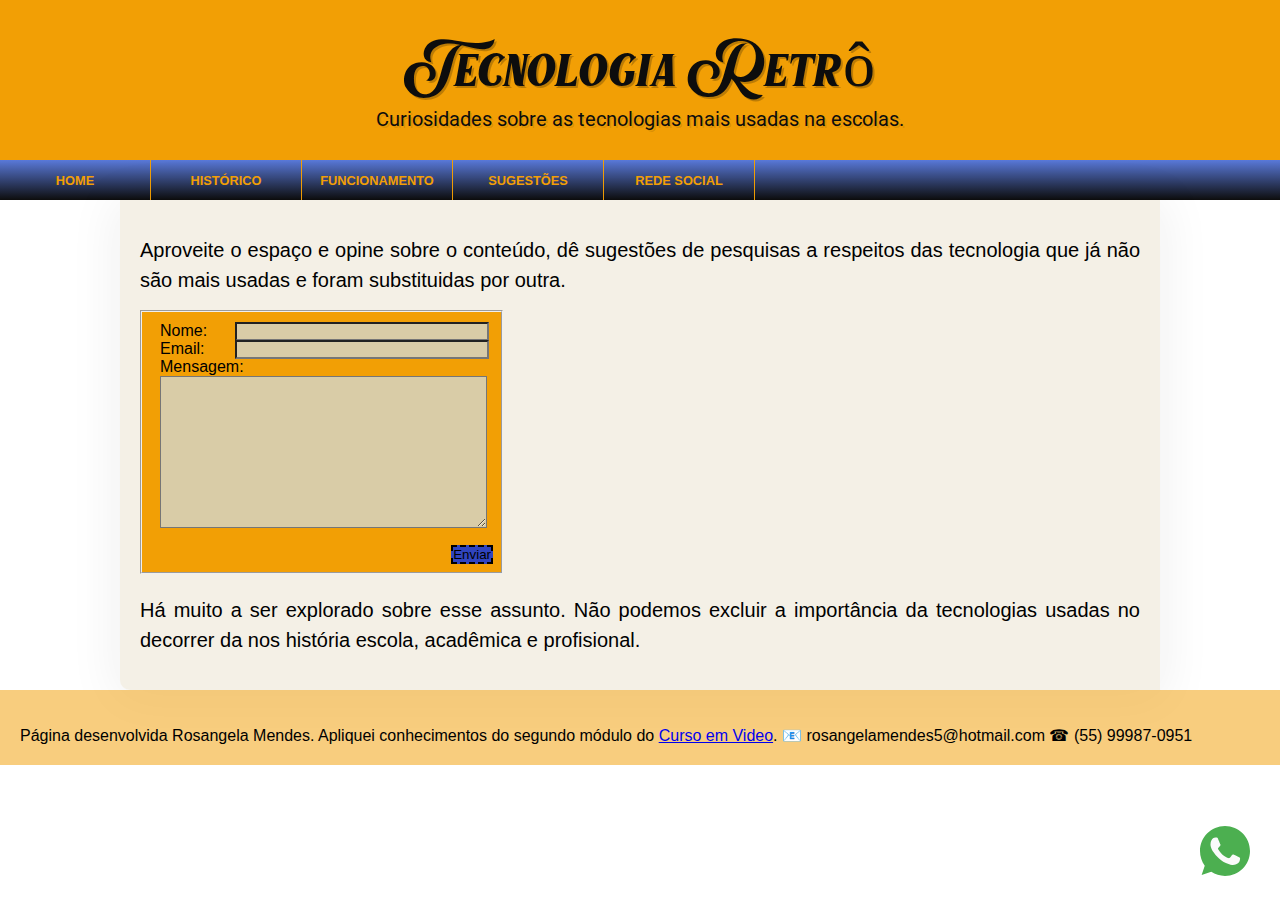
<file: sugestoes.html>
<!DOCTYPE html>
<html lang="pt-br">
<head>
    <meta charset="UTF-8">
    <meta http-equiv="X-UA-Compatible" content="IE=edge">
    <meta name="viewport" content="width=device-width, initial-scale=1.0">
    <title>sugestões</title>
    <link rel="shortcut icon" href="Imagens/favicon.ico.ico" type="image/x-icon">
    <link rel="stylesheet" href="estilo.css">
</head>
<body>
    <header>
        <h1>Tecnologia Retrô</h1>
         <P>Curiosidades sobre as tecnologias mais usadas na escolas.</P>
    </header>

    <nav id="menu">
        <ul>
        <li><a href="home.html" target="_self">HOME</a></li>

        <li><a href="historico.html" target="_self">HISTÓRICO </a>

        <li><a href="funcionamento.html" target="_self">FUNCIONAMENTO</a></li>

        <li><a href="sugestoes.html" target="_self">SUGESTÕES</a></li>

        <li><a href="redesocial.html" target="_self">REDE SOCIAL</a></li>


       
     
        </ul>
        </nav>

        <main>
        <P>
          Aproveite o espaço e opine sobre o conteúdo, dê sugestões de pesquisas a respeitos das tecnologia que já não são mais usadas e foram substituidas por outra. <br>
        </P>
            <div id="area">
            <form id="formulario" autocomplete="off">
              <fieldset>
                <label>Nome:</label><input class="campo_nome" type="text"><br>
                <label>Email:</label><input class="campo_email" type="password"><br>
                <label>Mensagem:</label><br><textarea class="msg" cols="50" rows="10"></textarea><br>
                <input class="btn_submit" type="submit" value="Enviar">
              </fieldset>
            </form>
          </div>
          <P>
             Há muito a ser explorado sobre esse assunto. Não podemos excluir a importância da tecnologias usadas no decorrer da nos história escola, acadêmica e profisional.
          </P>
        </main>

        
<footer>
  <p>Página desenvolvida Rosangela Mendes. Apliquei conhecimentos do segundo módulo do <a href="https://www.youtube.com/watch?v=vPNIAJ9B4hg&t=9">Curso em Video</a>.
    &#128231; rosangelamendes5@hotmail.com &#9742; (55)
    99987-0951     </p>

<a href="https://api.whatsapp.com/send?phone=55999870951&text=Texto%20aqui"
  target="_blank"
  style="position:fixed;bottom:20px;right:30px;">
  <svg enable-background="new 0 0 512 512" width="50" height="50" version="1.1" viewBox="0 0 512 512" xml:space="preserve" xmlns="http://www.w3.org/2000/svg"><path d="M256.064,0h-0.128l0,0C114.784,0,0,114.816,0,256c0,56,18.048,107.904,48.736,150.048l-31.904,95.104  l98.4-31.456C155.712,496.512,204,512,256.064,512C397.216,512,512,397.152,512,256S397.216,0,256.064,0z" fill="#4CAF50"/><path d="m405.02 361.5c-6.176 17.44-30.688 31.904-50.24 36.128-13.376 2.848-30.848 5.12-89.664-19.264-75.232-31.168-123.68-107.62-127.46-112.58-3.616-4.96-30.4-40.48-30.4-77.216s18.656-54.624 26.176-62.304c6.176-6.304 16.384-9.184 26.176-9.184 3.168 0 6.016 0.16 8.576 0.288 7.52 0.32 11.296 0.768 16.256 12.64 6.176 14.88 21.216 51.616 23.008 55.392 1.824 3.776 3.648 8.896 1.088 13.856-2.4 5.12-4.512 7.392-8.288 11.744s-7.36 7.68-11.136 12.352c-3.456 4.064-7.36 8.416-3.008 15.936 4.352 7.36 19.392 31.904 41.536 51.616 28.576 25.44 51.744 33.568 60.032 37.024 6.176 2.56 13.536 1.952 18.048-2.848 5.728-6.176 12.8-16.416 20-26.496 5.12-7.232 11.584-8.128 18.368-5.568 6.912 2.4 43.488 20.48 51.008 24.224 7.52 3.776 12.48 5.568 14.304 8.736 1.792 3.168 1.792 18.048-4.384 35.52z" fill="#FAFAFA"/></svg>
</a>
</footer>
</body>
</html>
</file>
<file: estilo.css>
@charset "UTF-8"; 
@import url('https://fonts.googleapis.com/css2?family=Anybody:ital,wght@1,300&family=Roboto:wght@300;400&display=swap');

@font-face {
    font-family: 'mimeografo';
    src: url('marons/Marons-Regular.otf') format('opentype');
    font-weight: normal; }

/* USEI CORES E FONTESE DESTAQUE RETRÔ, POIS A TEMÁTICA É RETRO, O QUE NÃO DEIXA DE SER MODERNO */
:root {
    --cor0: #3045BF;
    --cor1: #5979D9;
    --cor2: #025373;
    --cor4: #AEE6F2;
    --cor5: #D1A21E; 
    --cor6: #D9CCA7;
    --cor7: #F29F05; 
    --cor8: #F28705; 
    --cor9: #F27405; 
    --cor10: #0D0D0D; 
    

    --fonte-padrão: arial, verdana, sans-serif;
    --fonte-destaque:'Roboto';
    --fonte-mimeografo: 'mimeografo'  

} 
* {
    margin: 0px;
    padding: 0px
}
main p {
    margin: 15px 0px;
    text-align: justify;
}

body {
    background-color: white;
    font-family: var(--fonte-padrão);
}
 /*a.externo::after {
    content: '\1F517'; 
  Posso colocar class esterno para o simbolo do link aparecer. E POSSO ESCOLHER OUTRO CÓDIGO SE PREFERIR*/

header {
    background-size: auto;
    background-color: var(--cor7);
    min-height: 150px;
    text-align: center;

    padding: 40px;

    padding: 5px;
    padding: 5px;

}
header > h1 {
    color: var(--cor10);
    font-family: var(--fonte-mimeografo);

    font-size: 3em;

    font-size: 4em;

    font-weight: normal;
    margin: 20px;
    margin-bottom: auto;
    text-shadow: 2px 2px 0px hsla(0, 0%, 3%, 0.233) ;
}
header > p{
    font-family: var(--fonte-destaque);
    font-size: 20px;
    color: var(--cor10);
    max-width: 600px;
    margin: auto;
    padding: 5px;
    margin: auto;
    padding-bottom: 10px;
    text-shadow: 2px 2px 0px hsla(0, 0%, 3%, 0.089);

}
header >
    #menu{
    float:left;
    margin-top:150px;
    width: 400px;
    }
    #menu a:hover {
    color:#a5acd0 ;
    }
    #menu ul {
    list-style: none;
    background: linear-gradient(to bottom, #5979D9, #0D0D0D );
    padding: 0px;
    margin: 0px;
    }
    #menu li {
    height: 40px;
    display: table-cell;
    text-align: center;
    vertical-align: middle;
    width:150px;
    border-right: 1px solid var(--cor7);
   
    }
    #menu ul li a{
    text-decoration: none;
    font-family: var(--fonte-padrão);
   font-size: 0.8em;
    color: var(--cor7);
    font-weight: bold;
    }

    main {
        background-color: var(--cor6);
        min-width: 300px;
        max-width: 1000px;
        margin: auto;
        margin-bottom: -20px;
        padding: 20px;
        background-color: #d9cca749;
        box-shadow: 0px 5px 50px 5px rgba(27, 27, 27, 0.062) ;
        border-bottom-left-radius: 10px;
        border-bottom-left-radius: 10px;
    }
    main > h1 {
         font-family: var(--fonte-destaque);
         color: var(--cor9);
         font-weight: bold;
         text-shadow: 2px 2px 0px hsla(0, 0%, 3%, 0.089);
         text-align: center;
    }
    main img {
        width: 100%;
    }
    main img{
        max-width: 600px;
        min-width: 100;
        display: block;
        margin: auto;
        box-shadow: -7px 8px 39px 8px rgba(0, 0, 0, 0.253);
    }
    main > picture {
        max-width: 600px;
        min-width: 200;
        display: block;
        margin: auto;
        padding-bottom: 30px;
    }
        section {
          max-width: 10px;
          min-width: 50px;
          padding:5px ;
          margin: 0px 10px 10px 0px;}
       
     article > h1 {
        font-family: var(--fonte-destaque);
        color: var(--cor9);
        font-weight: bold;
        text-shadow: 2px 2px 0px hsla(0, 0%, 3%, 0.089);
        text-align: center;
   }
    article > p{
        font-family: var(--fonte-padrão);
        text-align: justify;
        font-size: 20px;
        line-height: 1.5;
    }
    article aside {
      text-align: justify;
      font-family: var(--fonte-padrão);
      font-size: 20px;
      line-height: 1.5;
    }
    main > p {
        font-family: var(--fonte-padrão);
        text-align: justify;
        font-size: 20px;
        line-height: 1.5;
    }
    main strong {
      color: var(--cor0);
      font-weight: bold;
    }
    main em { 
      background-color: #5979d95f;
      color: var(--cor0);
    }
   main abbr {
      color: #3045BF;
    }
    main a {
      background-color: #5979d95f;
      font-weight: lighter;
      color: var(--cor0);
    }

    div.video{
    
      margin: 0px -20px 30px -20px;
      padding: 20px;
      padding-bottom:  56.5%;
      position: relative;
      
  }
  
  div.video > iframe {
      position: absolute;
      top: 8%;
      left:8%;
      width: 75%;
      height: 90%;
      right: 8%;
     margin: auto;
     
  }
  aside {
        background-color: #d9cca7c0;
        padding: 5px;
        padding: 5px;
        border-radius: 10px;
        border-top: 10px;
        box-shadow: 8px 8px 27px 8px rgba(0, 0, 0, 0.253);
        margin: 0px 20px 20px 20px;
        
      

  }
    #area
{
  position:relative;
  left:0%;
  top:40%;
  width:320px;
  height:270px;
}
#area #formulario
{
  position:absolute;
  display: flex;
}
fieldset
{
  width: 359px;
  height:250px;
  background-color: var(--cor7);
  padding-top: 10px;
  
 
}
 legend {
 
   font-weight: bold;
   font-style: var(--fonte-padrão);
 }
 #formulario label 
 {
   position: absolute;
   left: 20px;
   margin-right: 5px;
 }
 #formulario input.campo_nome
{ background-color: var(--cor6);
  position:absolute;
  left:95px;
  width:250px;
}
#formulario input.campo_email
{ background-color: var(--cor6);
  position:absolute;
  left:95px;
  margin: top 2px;
  width:250px;
}
#formulario textarea.msg {
  position: absolute;
  background-color: var(--cor6);
}
#formulario input.btn_submit {
  border-style: dashed;
  position: absolute;
  bottom: 10.5px;
  right: 10px;
  background-color: var(--cor0);
  font-style: var(--cor6);
}
#formulario textarea {
  left: 20px;
  width: 325px;
}
footer {
  background-color: #f29f0584;;
  padding: 20px;
 margin-top: 20px;
 padding-top: 36px;
}
</file>
